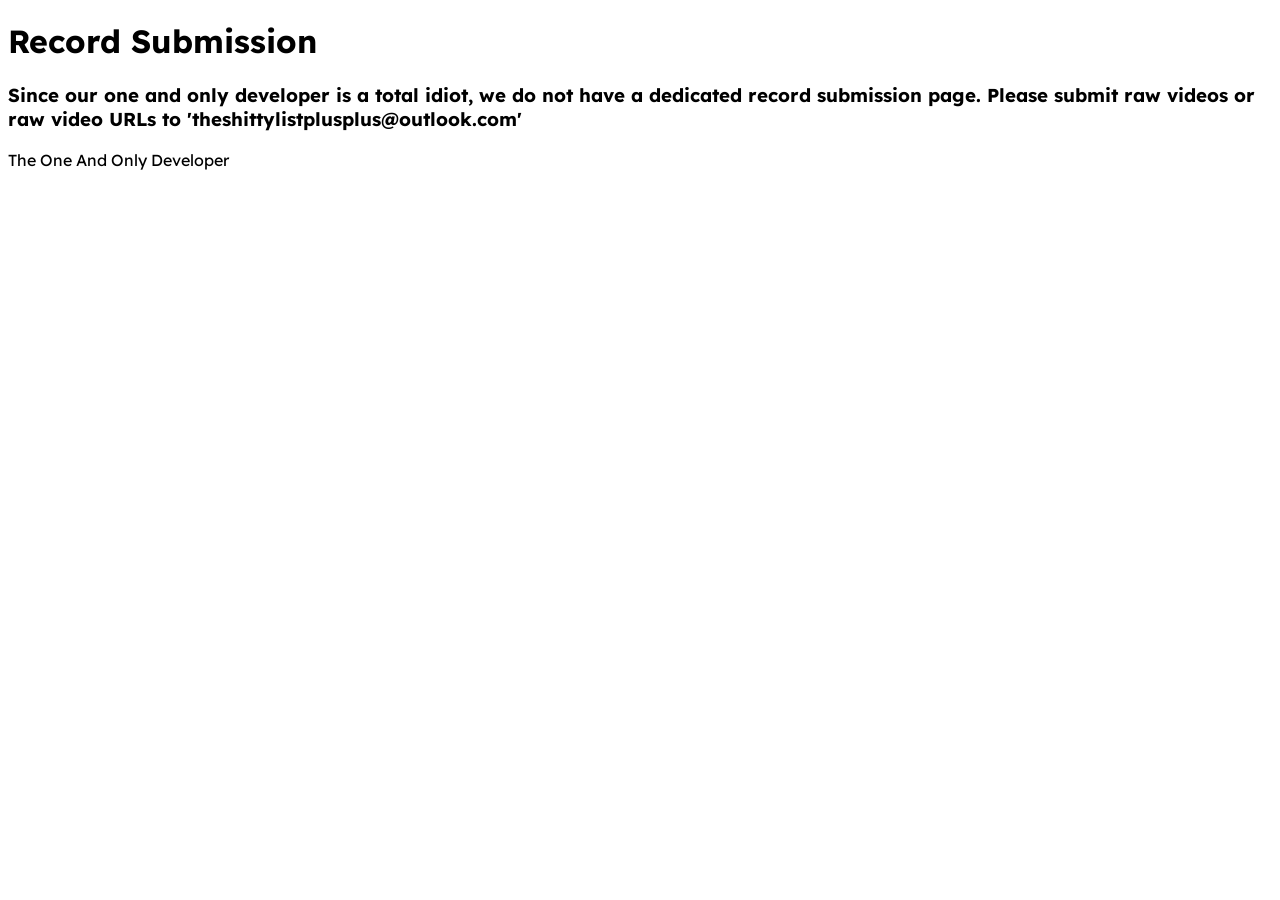
<file: record.html>
<!DOCTYPE html>
<html>
    <head>
        <meta charset="UTF-8" />
        <meta name="viewport" content="width=1024" />
        <title>The Shitty List++</title>

        <!-- Replace your server icon by uploading an image file named "list_icon.png"-->
        <link rel="icon" href="./list_icon.png" />
        <link rel="preconnect" href="https://fonts.googleapis.com" />
        <link rel="preconnect" href="https://fonts.gstatic.com" crossorigin />
        <link
            href="https://fonts.googleapis.com/css2?family=Lexend+Deca:wght@500;700&display=swap"
            rel="stylesheet"
        />
        <link rel="stylesheet" type="text/css" href="./css/pages/record.css">

    </head>

    <body>
        <h1>Record Submission</h1>
        <h3>Since our one and only developer is a total idiot, we do not have a dedicated record submission page. Please submit raw videos or raw video URLs to 'theshittylistplusplus@outlook.com'</h3>

        <p>The One And Only Developer</p>
    </body>
</html>
</file>
<file: css/pages/record.css>
@import url('https://fonts.googleapis.com/css2?family=Lexend+Deca:wght@500;700&display=swap');

body {
    font-family: 'Lexend Deca';
}

h1 {
    font-family: 'Lexend Deca';
}

h3 {
    font-family: 'Lexend Deca';
}

p {
    font-family: 'Lexend Deca';
}
</file>
